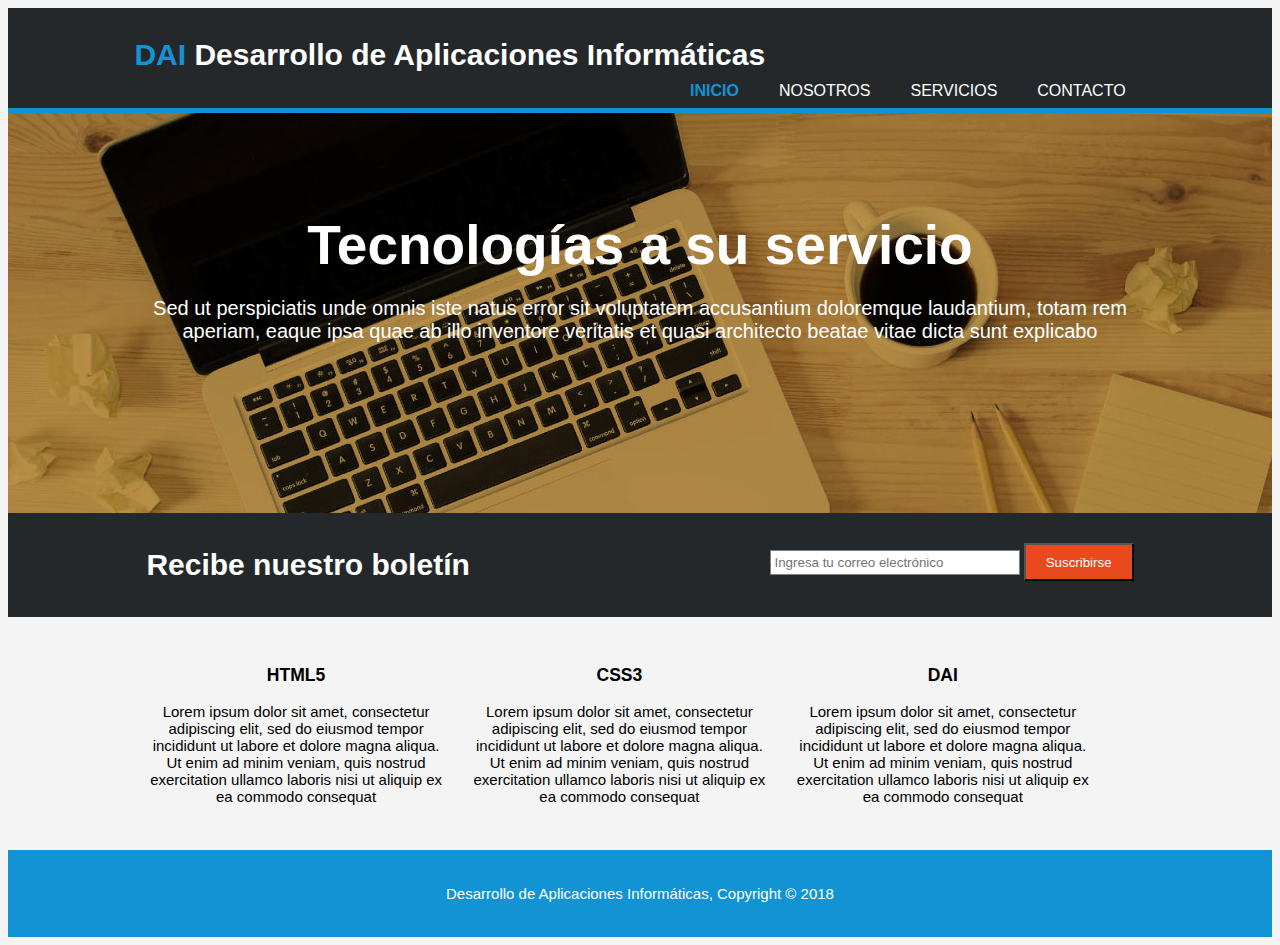
<file: index.html>
<html>
  <head>
    <title>Empresa Desarrollo de Aplicaciones</title>
    <meta charset="utf-8">
    <meta name="viewport" content="width=device-width">
    <meta name="description" content="Diseño y desarrollo Web">
    <meta name="keywords" content="diseño web, desarrollo, empresa, google, cms">
    <meta name="author" contet="Christian Peralta Guzmán">
    <link rel="stylesheet" type="text/css" href="css/principal.css">
    
  </head>
  
  <body>
    <header>
      <div class="contenedor">
	<div id="marca">
	  <h1><span class="resaltado">DAI </span>Desarrollo de Aplicaciones Informáticas<h1>
	</div>
	<nav>
	  <ul>
	    <li class="actual"><a href="index.html">Inicio</a></li>
	    <li><a href="nosotros.html">Nosotros</a></li>
	    <li><a href="servicios.html">Servicios</a></li>
	    <li><a href="contacto.html">Contacto</a></li>
	  </ul>
      </div>
    </header>

    <section id="cabecera">
      <div class="contenedor">
	<h1>Tecnologías a su servicio</h1>
	<p>Sed ut perspiciatis unde omnis iste natus error sit voluptatem accusantium doloremque laudantium, totam rem aperiam, eaque ipsa quae ab illo inventore veritatis et quasi architecto beatae vitae dicta sunt explicabo</p>
      </div>
    </section>
      
    <section id="boletin">
      <div class="contenedor">
	<h1>Recibe nuestro boletín</h1>
	<form>
	  <input type="email" name="email" placeholder="Ingresa tu correo electrónico"\>
	  <button type="submit" class="boton1">Suscribirse</button>
	</form>
      </div>
    </section>
    
    <section id="cajas">
      <div class="contenedor">
	<div class="caja">
	  <!-- Caja 1 se pueden poner imagenes -->
	  <h3>HTML5</h3>
	  <p>Lorem ipsum dolor sit amet, consectetur adipiscing elit, sed do eiusmod tempor incididunt ut labore et dolore magna aliqua. Ut enim ad minim veniam, quis nostrud exercitation ullamco laboris nisi ut aliquip ex ea commodo consequat</p>
	</div>
	
	<div class="caja">
	  <!-- Caja 1 se pueden poner imagenes -->
	  <h3>CSS3</h3>
	  <p>Lorem ipsum dolor sit amet, consectetur adipiscing elit, sed do eiusmod tempor incididunt ut labore et dolore magna aliqua. Ut enim ad minim veniam, quis nostrud exercitation ullamco laboris nisi ut aliquip ex ea commodo consequat</p>
	</div>

	<div class="caja">
	  <!-- Caja 1 se pueden poner imagenes -->
	  <h3>DAI</h3>
	  <p>Lorem ipsum dolor sit amet, consectetur adipiscing elit, sed do eiusmod tempor incididunt ut labore et dolore magna aliqua. Ut enim ad minim veniam, quis nostrud exercitation ullamco laboris nisi ut aliquip ex ea commodo consequat</p>
	</div>
	
      </div>
    </section>

    <footer>
      <p>Desarrollo de Aplicaciones Informáticas, Copyright &copy; 2018</p>
    </footer>
    
  </body>
  
</html>
</file>
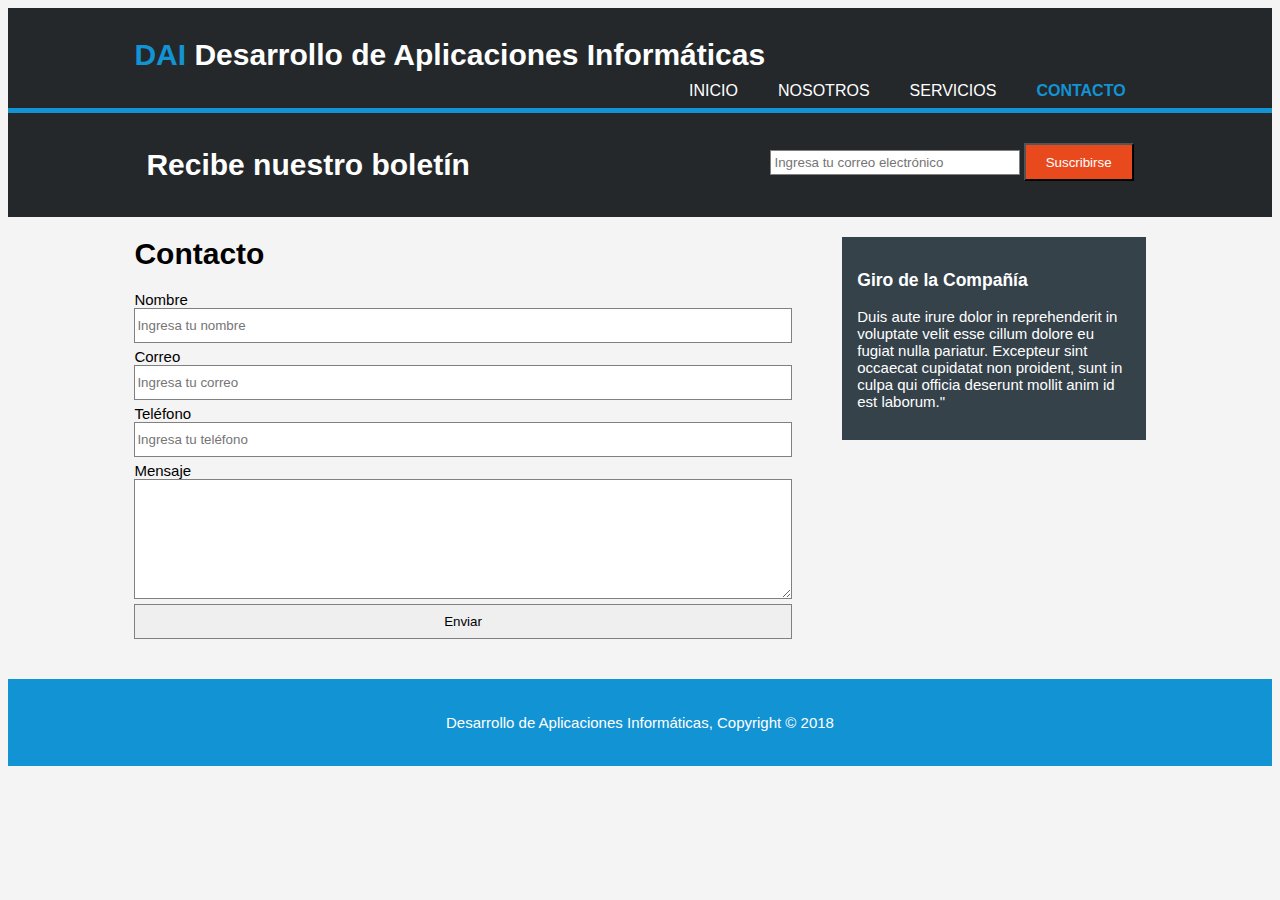
<file: contacto.html>
<html>
  <head>
    <title>DAI | Contacto</title>
    <meta charset="utf-8">
    <meta name="viewport" content="width=device-width">
    <meta name="description" content="Diseño y desarrollo Web">
    <meta name="keywords" content="diseño web, desarrollo, empresa, google, cms">
    <meta name="author" contet="Christian Peralta Guzmán">
    <link rel="stylesheet" type="text/css" href="css/principal.css">
    <script src='js/lib/jquery.js'></script>
    <script src='js/dist/jquery.validate.js'></script>
    <script src='js/dist/localization/messages_es.js'></script>
    <script src='js/valida.js'></script>
    <script src='https://www.google.com/recaptcha/api.js'></script>
    
  </head>
  
  <body>
    <header>
      <div class="contenedor">
	<div id="marca">
	  <h1><span class="resaltado">DAI </span>Desarrollo de Aplicaciones Informáticas<h1>
	</div>
	<nav>
	  <ul>
	    <li><a href="index.html">Inicio</a></li>
	    <li><a href="nosotros.html">Nosotros</a></li>
	    <li><a href="servicios.html">Servicios</a></li>
	    <li class="actual"><a href="contacto.html">Contacto</a></li>
	  </ul>
      </div>
    </header>

    
    
    <section id="boletin">
      <div class="contenedor">
	<h1>Recibe nuestro boletín</h1>
	<form>
	  <input type="email" name="email" placeholder="Ingresa tu correo electrónico"\>
	  <button type="submit" class="boton1">Suscribirse</button>
	</form>
      </div>
    </section>

    <section id="main">
      <div class="contenedor">
	<article id="main-col">
	  <h1>Contacto</h1>
	  <form name="form-contacto" id="form-contacto" method="POST">
	    <label>Nombre</label>
	    <input type="text"  class="nombre" name="nombre" placeholder="Ingresa tu nombre"\>
	    <br\>
	    <label>Correo</label>
	    <input type="text" class="email" name="email" placeholder="Ingresa tu correo">
	    <br\>
	    <label>Teléfono</label>
	    <input type="text" class="telefono" name="telefono" placeholder="Ingresa tu teléfono">
	    <br\>
	    <label>Mensaje</label>
	    <textarea class="mensaje" name="mensaje"></textarea>
	    <br\>
	    <div class="g-recaptcha" data-sitekey="6LeLNXcUAAAAAN9sa-uPIAfH-zCv2Lr1dDv9jvst"></div>

	    <input type="submit" id="enviar" value="Enviar">
	  </form>
	</article>

	<aside id="lateral">
	  <div class="oscuro">
	    <h3>Giro de la Compañía</h3>
	    <p>
	      Duis aute irure dolor in reprehenderit in voluptate velit esse cillum dolore eu fugiat nulla pariatur. Excepteur sint occaecat cupidatat non proident, sunt in culpa qui officia deserunt mollit anim id est laborum."
	    </p>
	  </div>
	</aside>
      </div>
    </section>
    
    <footer>
      <p>Desarrollo de Aplicaciones Informáticas, Copyright &copy; 2018</p>
    </footer>
    
  </body>
  
</html>
</file>
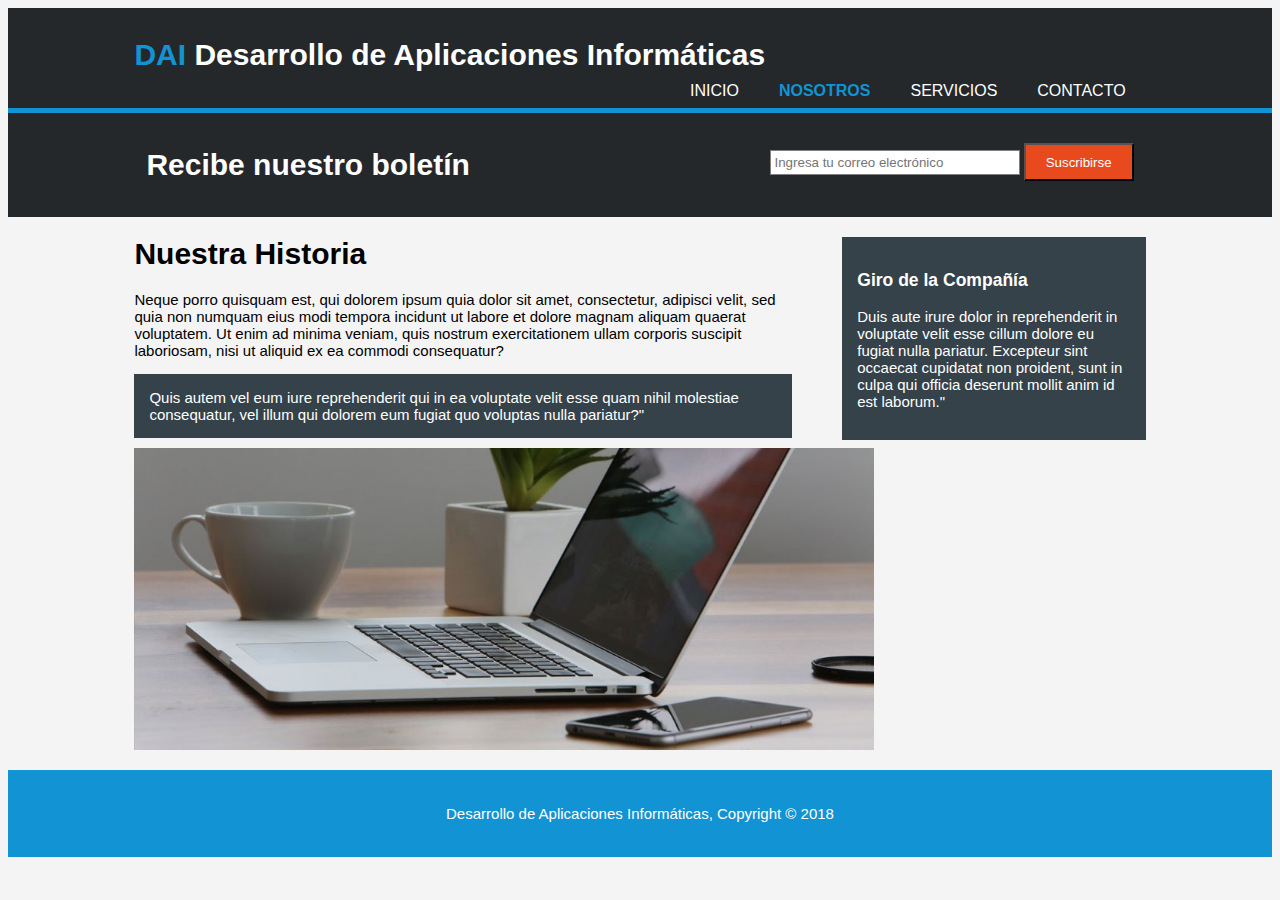
<file: nosotros.html>
<html>
  <head>
    <title>DAI | Nosotros</title>
    <meta charset="utf-8">
    <meta name="viewport" content="width=device-width">
    <meta name="description" content="Diseño y desarrollo Web">
    <meta name="keywords" content="diseño web, desarrollo, empresa, google, cms">
    <meta name="author" contet="Christian Peralta Guzmán">
    <link rel="stylesheet" type="text/css" href="css/principal.css">
    
  </head>
  
  <body>
    <header>
      <div class="contenedor">
	<div id="marca">
	  <h1><span class="resaltado">DAI </span>Desarrollo de Aplicaciones Informáticas<h1>
	</div>
	<nav>
	  <ul>
	    <li><a href="index.html">Inicio</a></li>
	    <li class="actual"><a href="nosotros.html">Nosotros</a></li>
	    <li><a href="servicios.html">Servicios</a></li>
	    <li><a href="contacto.html">Contacto</a></li>
	  </ul>
      </div>
    </header>

    
    
    <section id="boletin">
      <div class="contenedor">
	<h1>Recibe nuestro boletín</h1>
	<form>
	  <input type="email" name="email" placeholder="Ingresa tu correo electrónico"\>
	  <button type="submit" class="boton1">Suscribirse</button>
	</form>
      </div>
    </section>

    <section id="main">
      <div class="contenedor">
	<article id="main-col">
	  <h1>Nuestra Historia</h1>
	  <p>Neque porro quisquam est, qui dolorem ipsum quia dolor sit amet, consectetur, adipisci velit, sed quia non numquam eius modi tempora incidunt ut labore et dolore magnam aliquam quaerat voluptatem. Ut enim ad minima veniam, quis nostrum exercitationem ullam corporis suscipit laboriosam, nisi ut aliquid ex ea commodi consequatur?</p>
	  <p class="oscuro">Quis autem vel eum iure reprehenderit qui in ea voluptate velit esse quam nihil molestiae consequatur, vel illum qui dolorem eum fugiat quo voluptas nulla pariatur?"
	  </p>
	  <img src="img/nosotros.jpg" width="740">
	  
	</article>

	<aside id="lateral">
	  <div class="oscuro">
	    <h3>Giro de la Compañía</h3>
	    <p>
	      Duis aute irure dolor in reprehenderit in voluptate velit esse cillum dolore eu fugiat nulla pariatur. Excepteur sint occaecat cupidatat non proident, sunt in culpa qui officia deserunt mollit anim id est laborum."
	    </p>
	  </div>
	</aside>
      </div>
    </section>
    
    <footer>
      <p>Desarrollo de Aplicaciones Informáticas, Copyright &copy; 2018</p>
    </footer>
    
  </body>
  
</html>
</file>
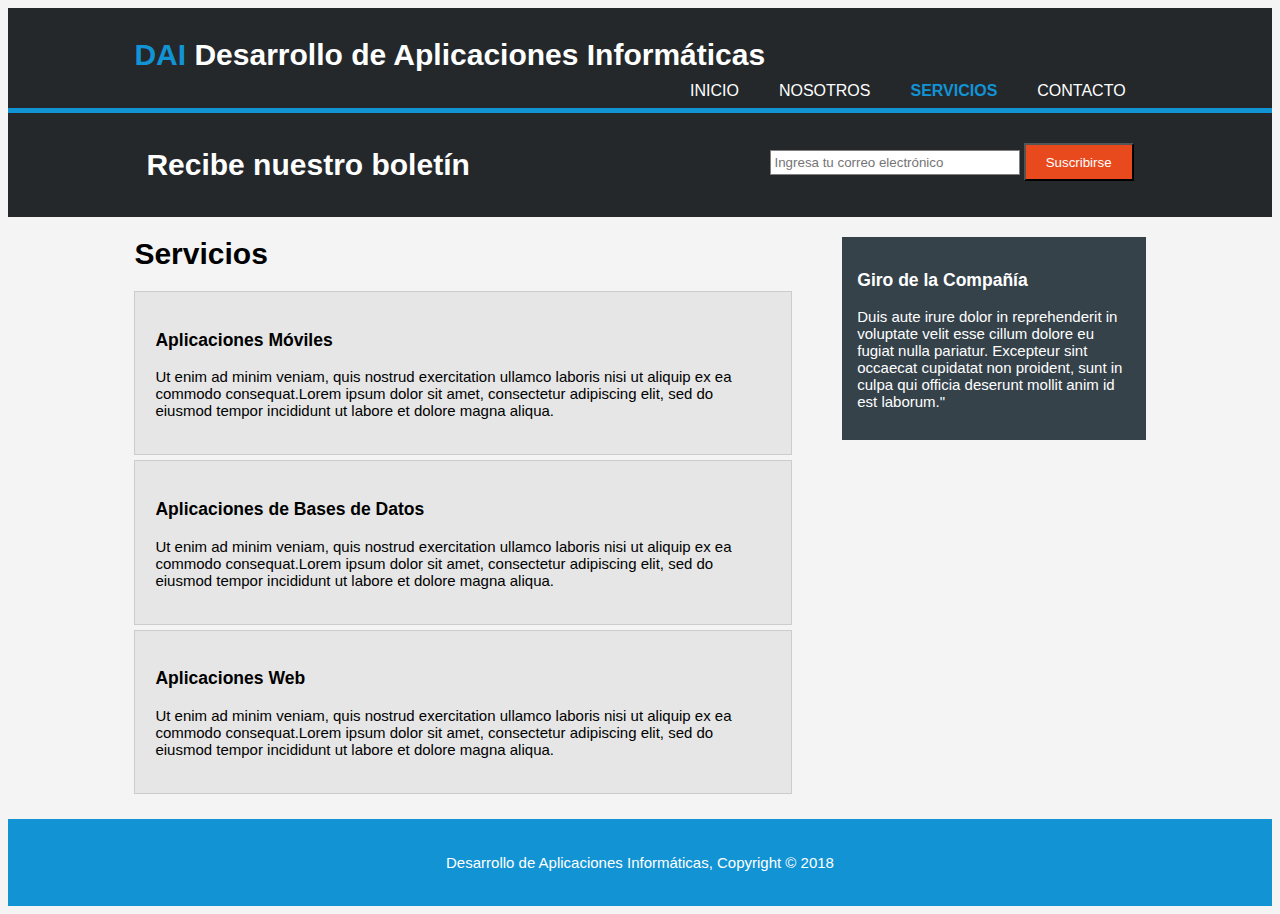
<file: servicios.html>
<html>
  <head>
    <title>DAI | Servicios</title>
    <meta charset="utf-8">
    <meta name="viewport" content="width=device-width">
    <meta name="description" content="Diseño y desarrollo Web">
    <meta name="keywords" content="diseño web, desarrollo, empresa, google, cms">
    <meta name="author" contet="Christian Peralta Guzmán">
    <link rel="stylesheet" type="text/css" href="css/principal.css">
    
  </head>
  
  <body>
    <header>
      <div class="contenedor">
	<div id="marca">
	  <h1><span class="resaltado">DAI </span>Desarrollo de Aplicaciones Informáticas<h1>
	</div>
	<nav>
	  <ul>
	    <li><a href="index.html">Inicio</a></li>
	    <li><a href="nosotros.html">Nosotros</a></li>
	    <li class="actual"><a href="servicios.html">Servicios</a></li>
	    <li><a href="contacto.html">Contacto</a></li>
	  </ul>
      </div>
    </header>

    
    
    <section id="boletin">
      <div class="contenedor">
	<h1>Recibe nuestro boletín</h1>
	<form>
	  <input type="email" name="email" placeholder="Ingresa tu correo electrónico"\>
	  <button type="submit" class="boton1">Suscribirse</button>
	</form>
      </div>
    </section>

    <section id="main">
      <div class="contenedor">
	<article id="main-col">
	  <h1>Servicios</h1>
	  <ul id="servicios">
	    <li>
	      <h3>Aplicaciones Móviles</h3>
	      <p>Ut enim ad minim veniam, quis nostrud exercitation ullamco laboris nisi ut aliquip ex ea commodo consequat.Lorem ipsum dolor sit amet, consectetur adipiscing elit, sed do eiusmod tempor incididunt ut labore et dolore magna aliqua. 
	      </p>
	    </li>
	    <li>
	      <h3>Aplicaciones de Bases de Datos</h3>
	      <p>Ut enim ad minim veniam, quis nostrud exercitation ullamco laboris nisi ut aliquip ex ea commodo consequat.Lorem ipsum dolor sit amet, consectetur adipiscing elit, sed do eiusmod tempor incididunt ut labore et dolore magna aliqua. 
	      </p>
	    </li>
	    <li>
	      <h3>Aplicaciones Web</h3>
	      <p>Ut enim ad minim veniam, quis nostrud exercitation ullamco laboris nisi ut aliquip ex ea commodo consequat.Lorem ipsum dolor sit amet, consectetur adipiscing elit, sed do eiusmod tempor incididunt ut labore et dolore magna aliqua. 
	      </p>
	    </li>
	  </ul>
	  
	</article>

	<aside id="lateral">
	  <div class="oscuro">
	    <h3>Giro de la Compañía</h3>
	    <p>
	      Duis aute irure dolor in reprehenderit in voluptate velit esse cillum dolore eu fugiat nulla pariatur. Excepteur sint occaecat cupidatat non proident, sunt in culpa qui officia deserunt mollit anim id est laborum."
	    </p>
	  </div>
	</aside>
      </div>
    </section>
    
    <footer>
      <p>Desarrollo de Aplicaciones Informáticas, Copyright &copy; 2018</p>
    </footer>
    
  </body>
  
</html>
</file>
<file: css/principal.css>
/*Hoja de Estilos 
Desarrollo de Aplicaciones Informáticas
Christian Peralta Guzmán
Octubre de 2018
*/
body{
    font: 15px Arial, Helvetica, sans-serif;
    padding: 0;
    margi: 0;
    background-color: #f4f4f4;
}

/*Estilos Globales*/

.contenedor{
    width: 80%;
    margin: auto;
    overflow: hidden;
}

ul{
    margin: 0;
    padding: 0;
   
}

.boton1{
    height: 38px;
    background-color:#e8491d;
    boder: 0;
    padding-left: 20px;
    padding-right: 20px;
    color: #fff;
    
}

/*Estilos para el encabezado*/

header{
    background-color: #24282b;
    color: #fff;
    padding-top: 30px;
    min-height: 70px;
    border-bottom: 5px solid #1293d4;
    
}

header a{
    color: #fff ;
    text-decoration: none;
    text-transform: uppercase;
    font-size: 16px;
    
}

header li{
    float: left;
    display: inline;
    padding: 0 20px 0 20px;
}

header #marca{
    float: left;   
}

header #marca h1{
    margin: 0;
}

header nav{
    float: right;
    margin-top: 10px;
}

header .resaltado, header .actual a{
    color: #1293d4;
    font-weight: bold;
}

header a:hover{
    color: #ccc;
    font-weight: bold;
}

/*Cabecera con imágen*/
#cabecera{
    min-height: 400px;
    background-image: url('../img/cabecera.jpg');
    background-repeat: no-repeat;
    background-position: center;
    text-align: center;
    color: #fff;
}

#cabecera h1{
    margin-top: 100px;
    font-size: 55px;
    margin-bottom: 10px;
}

#cabecera p{
    font-size: 20px;
}

/* Formulario de Boletín*/
#boletin{
    padding: 15px;
    color: #fff;
    background: #24282b;
}

#boletin h1{
    float: left;
}

#boletin form{
    float: right;
    margin-top: 15px;
}

#boletin input[type="email"]{
    padding: 4px;
    height: 25px;
    width: 250px;
}

/*Estilo de los boxes inferiores*/

#cajas{
    margin-top: 20px
}
#cajas .caja{
    float: left;
    text-align: center;
    width: 30%;
    padding: 10px;
}

#cajas .caja img{
    width: 90px;
}

/* Estilo para lateral */
aside#lateral{
    float: right;
    width: 30% ;
    margin-top: 10px;
}

.oscuro{
    padding: 15px;
    background-color: #35424a;
    color: #fff;
    margin-top: 10px;
    margin-bottom: 10px;
}

/* Estilo para Nosotros - Columna principal */
article#main-col{
    float: left;
    width: 65%;
}

/* Estilos para Servicios*/

ul#servicios li{
    list-style: none;
    padding: 20px;
    border: 1px solid #ccc;
    margin-bottom: 5px;
    background-color: #e6e6e6;
}

/* Estilo para el formulario*/

input, textarea{
    width: 100%;
    height: 35px;
    border: 1px solid gray;
    margin-bottom: 5px;
}

textarea{
    height: 120px;
}

/* Estilo para el pie de la pagina*/

footer{
    padding: 20px;
    margin-top: 20px;
    color: #fff;
    background-color: #1293d4;
    text-align: center;
}

/* Media Queroes*/

@media(max-width: 768px){
    header #marca,
    header nav,
    header nav li,
    #boletin h1,
    #boletin form,
    #cajas .caja,
    article#main-col,
    aside#lateral{
	float:none;
	text-align:center;
	width:100%;
    }
    
    header{
	padding-bottom:20px;
    }
    
    #boletin h1{
	margin-top:40px;
    }
    
    #boletin button{
	display:block;
	width:100%;
    }
    
    #boletin form input[type="email"]{
	width:100%;
	margin-bottom:5px;
    }
    
    input, textarea{
	width: 98%;
    }
}
</file>
